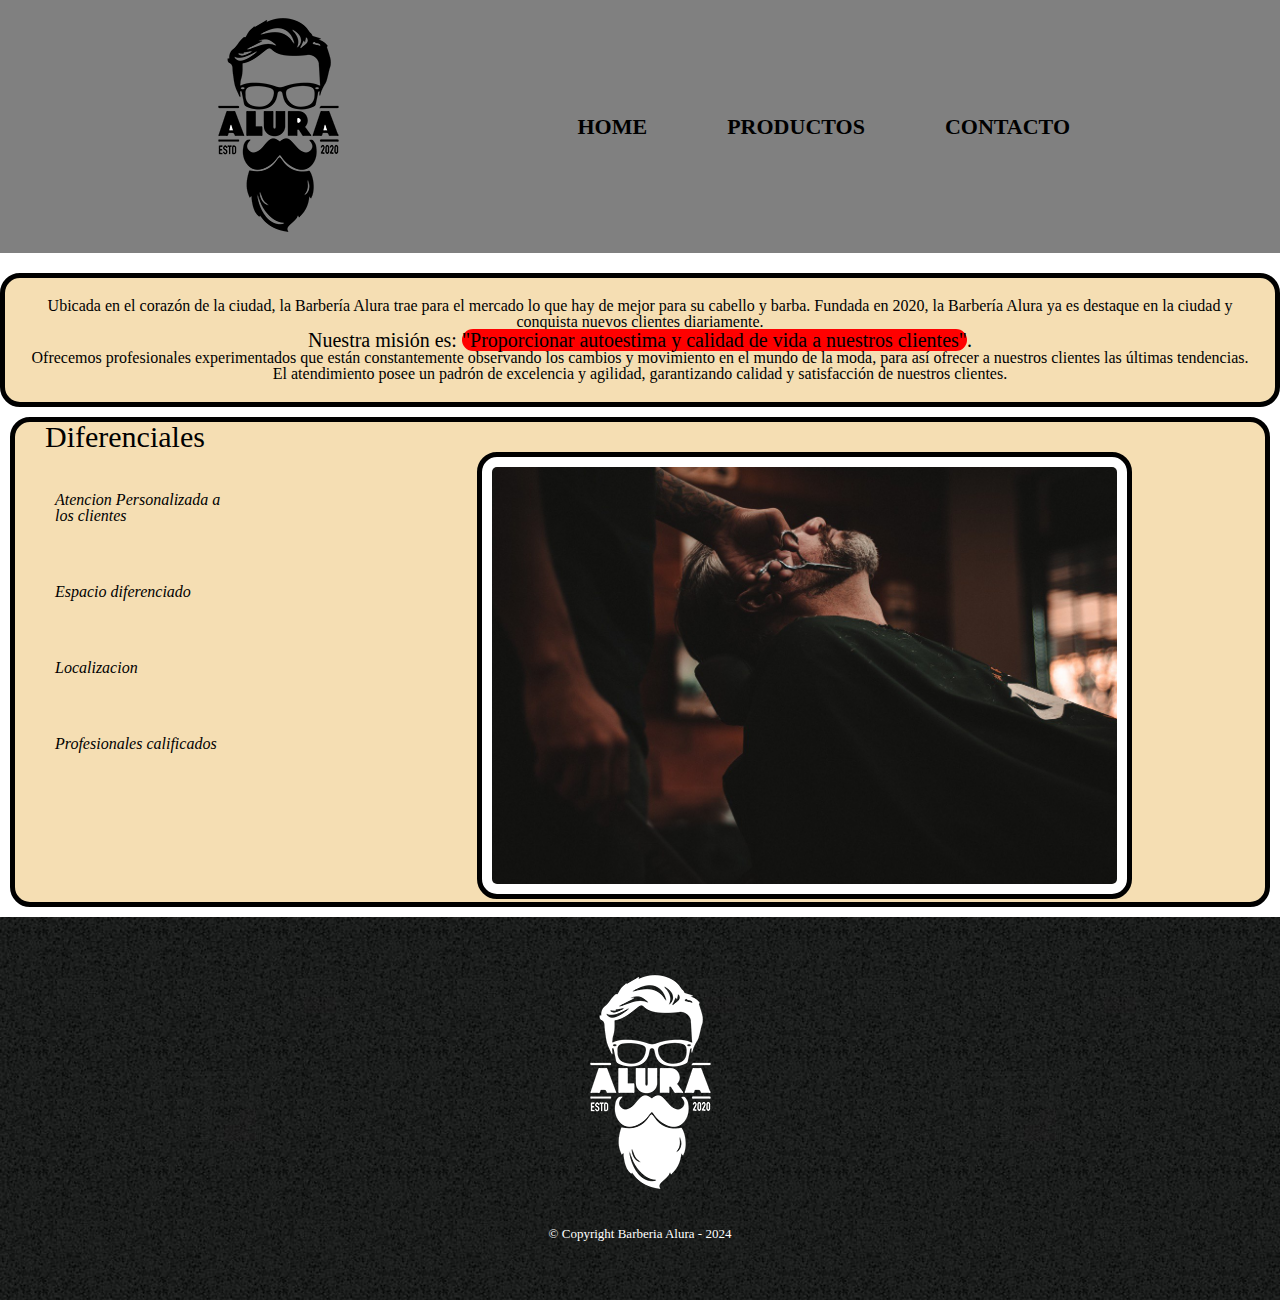
<file: index.html>
<!DOCTYPE html>
<html lang="en">
<head>
    <meta charset="UTF-8">
    <meta name="viewport" content="width=device-width, initial-scale=1.0">
    <title>Barberia Alura</title>
    <link rel="stylesheet" href="reset.css">
    <link rel="stylesheet" href="styles.css">
    <link rel="stylesheet" href="header.css">
    <link rel="stylesheet" href="footer.css">
</head>

<body>
    <header>
        <div class="caja">
            <h1>
            <img src="./imagenes/logo.png">
            </h1>
            <nav>
                <ul class="categorias">
                    <li><a href="index.html">HOME</a></li>
                    <li><a href="productos.html">Productos</a></li>
                    <li><a href="contacto.html">Contacto</a></li>
                </ul>
            </nav>
        </div>
    </header>

    <div class="descripcion">
        <p>
            Ubicada en el corazón de la ciudad, <strong>la Barbería Alura </strong>  trae para el mercado lo que hay de mejor para su cabello y barba. Fundada en 2020, la Barbería Alura ya es destaque en la ciudad y conquista nuevos clientes diariamente.
        </p>
        
        <p id="mision">
            Nuestra misión es: <strong><em>"Proporcionar autoestima y calidad de vida a nuestros clientes"</em></strong>.
        </p>
        
        <p>
            Ofrecemos profesionales experimentados que están constantemente observando los cambios y movimiento en el mundo de la moda, para así ofrecer a nuestros clientes las últimas tendencias. El atendimiento posee un padrón de excelencia y agilidad, garantizando calidad y satisfacción de nuestros clientes. 
        </p>
    </div>

    <div class="diferenciales">
        <h3 class="titulo-diferenciales" >Diferenciales</h3>
        <ul>
            <li class="items">Atencion Personalizada a los clientes</li>
            <li class="items">Espacio diferenciado</li>
            <li class="items">Localizacion</li>
            <li class="items">Profesionales calificados</li>
        </ul>
        <img class="imagenDiferenciales" src="diferenciales/diferenciales.jpg">
    </div>
    
    <footer>
        <img src="./imagenes/logo-blanco.png">
        <p class="copyright">&copy Copyright Barberia Alura - 2024</p>
    </footer>
</body>
</html>
</file>
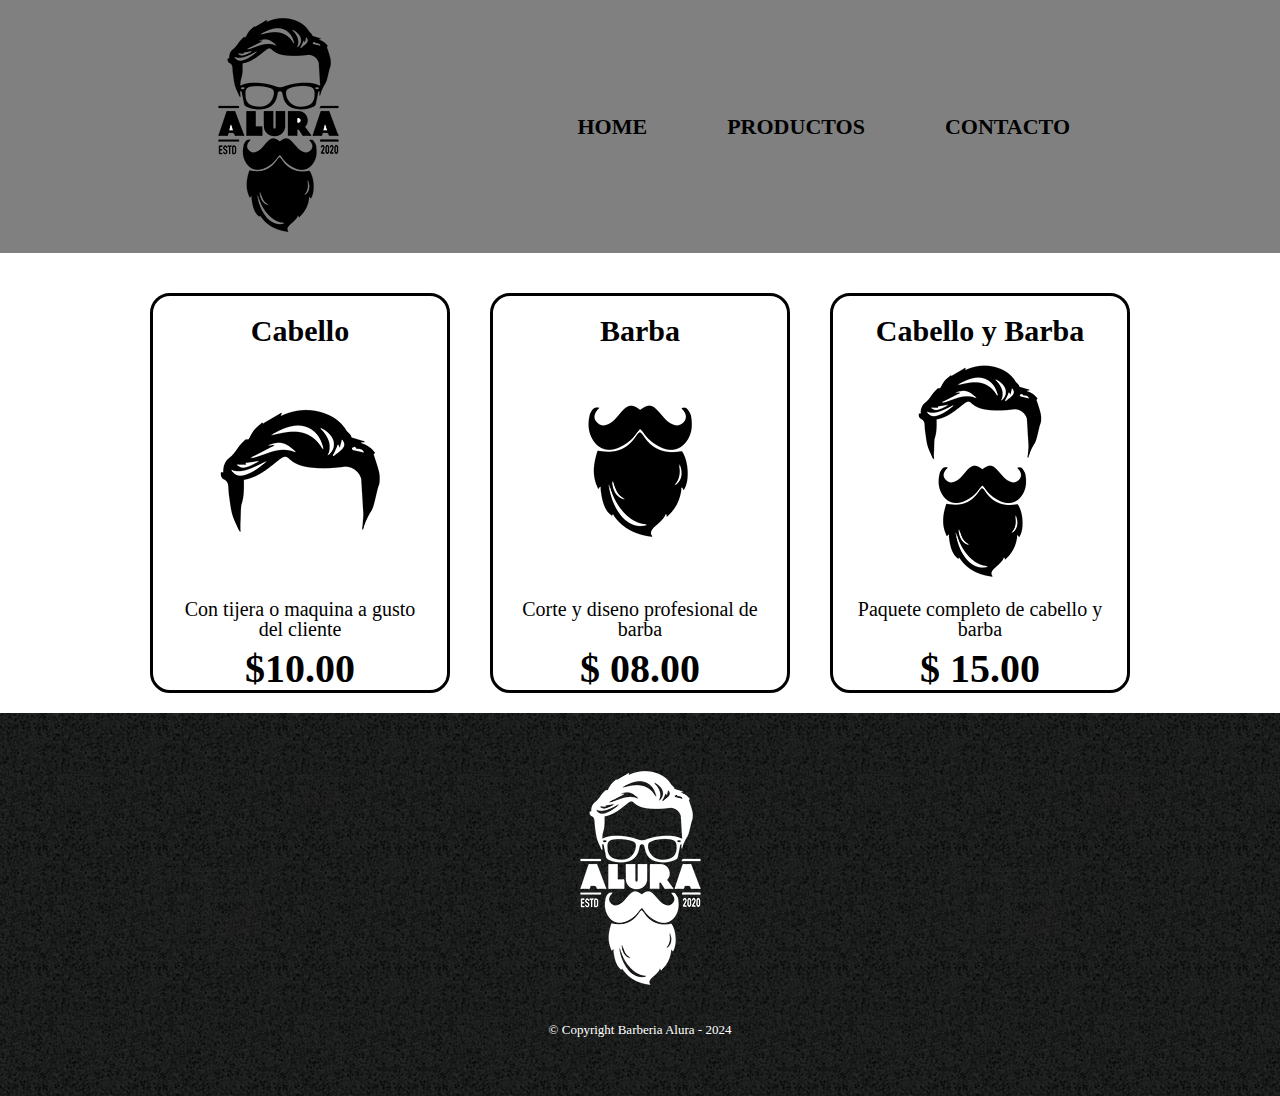
<file: productos.html>
<!DOCTYPE html>
<html lang="en">
<head>
    <meta charset="UTF-8">
    <meta name="viewport" content="width=device-width, initial-scale=1.0">
    <link rel="stylesheet" href="reset.css">
    <link rel="stylesheet" href="header.css">
    <link rel="stylesheet" href="productos.css">
    <link rel="stylesheet" href="footer.css">



    <title>Productos - Barberia Alura</title>
</head>
    <body>
        <header>
            <div class="caja">
                <h1>
                <img src="./imagenes/logo.png">
                </h1>
                <nav>
                    <ul class="categorias">
                        <li class="itemnavegacion"><a href="index.html">HOME</a></li>
                        <li class="itemnavegacion"><a href="productos.html">Productos</a></li>
                        <li class="itemnavegacion"><a href="contacto.html">Contacto</a></li>
                    </ul>
                </nav>
            </div>
        </header>

        <main>
            <ul class="productos">
            <li>
                <h2>Cabello</h2>
                <img src="./imagenes/cabello.jpg">
                <p>Con tijera o maquina a gusto del cliente</p>
                <p class="precio">$10.00</p>
            </li>
            <li>
                <h2>Barba</h2>
                <img src="./imagenes/barba.jpg">
                <p>Corte y diseno profesional de barba</p>
                <p  class="precio">$ 08.00</p>
            </li>
            <li>
                <h2>Cabello y Barba</h2>
                <img src="./imagenes/cabello+barba.jpg">
                <p>Paquete completo  de cabello y barba</p>
                <p  class="precio">$ 15.00 </p>
            </li>
        </ul>
        <footer>
            <img src="./imagenes/logo-blanco.png">
            <p class="copyright">&copy Copyright Barberia Alura - 2024</p>
        </footer>
        </main>
    </body>
</html>
</file>
<file: styles.css>
p {
    text-align: center;

}
#mision {
    font-size: 20px;
}
strong em{
    background-color: red;
    border-radius:  20px;
}

body {
    background-color: white;
}

.titulo-principal {
    padding-left: 30px;
    border: 5px solid black;
    border-radius: 20px;
    background-color: bisque;
}
.titulo-centralizado {
    text-align: center;
    height: 50px;
    border: 5px solid black;
    padding: 20px;
    border-radius: 20px;
    background-color: antiquewhite;
}

.titulo-diferenciales{
    padding-left: 30px;
    font-size: 30px;
}

#banner {
    border-radius: 20px;
    border: 5px solid black;
    width: 100%;
}

.items{
    font-style: italic;
}

.diferenciales {
    border: 5px solid black;
    border-radius: 20px;
    background-color: wheat;
    margin: 10px;
}

.descripcion{
    border: 5px solid black;
    border-radius: 20px;
    background-color: wheat;
    padding: 20px;
}

ul{
    display: inline-block;
    vertical-align: top;
    width: 20%;
    margin-right: 15%;
}
.imagenDiferenciales{
    width: 50%;
    height: 50%;
    padding: 10px;
    border-radius: 20px;
    border: 5px solid black;
    background-color: white;


}
</file>
<file: header.css>
header {
    background-color: gray;
    position: relative;
    margin-bottom: 20px;

}

.categorias {
    display: flex;
    list-style: none;

}

.caja{
    display: flex;
    justify-content: space-between;
    align-items: center;
    position: relative;
    width: 940px;
    margin: 0 auto;

}

li {
    margin: 20px;
    padding: 20px;
    transition: 0.5s;
}

nav a {
    text-transform: uppercase;
    color: black;
    font-weight: bold;
    font-size: 22px;
    text-decoration: none;
}

nav li:hover {
    background-color: rgb(180, 149, 149);
    border: 5px solid black;
    border-radius: 20px;
    cursor: pointer;
    transition: 0.5s;
}

main img{
    margin: 0 auto;
}
img {
    margin-left: 20px;
}
</file>
<file: footer.css>
footer{
    background-image: url(./imagenes/bg.jpg);
    display: flex;
    align-items: center;
    flex-direction: column;
    padding: 40px
}

.copyright {
    color: white;
    font-size: 13px;
    margin: 20px;
}
</file>
<file: productos.css>
main li{
    width:  300px;
    height: 400px;
    border: 3px solid black;
    margin: 20px ;
    border-radius: 20px;
    text-align: center;
    font-size: 20px;
    box-sizing: border-box;
    transition: 0.5s;
}

.productos {
    display: flex;
    justify-content: center;
    align-items: center;
}

main li:hover{
    border: 3px solid mediumslateblue;
    cursor: pointer;

    width: 350px;
    height: 450px;
    transition: 0.5s;
}

main li:active{
    border: 3px solid goldenrod;
    cursor: pointer;

    width: 350px;
    height: 450px;
    transition: 0.5s;
}

.precio {
    margin-top: 10px;
    font-weight: bold;
    font-size: 40px;
}

.productos h2{
    font-size: 30px;
    font-weight: bold;
}
.productos li:hover h2 {
    font-size: 33px;
}
</file>
